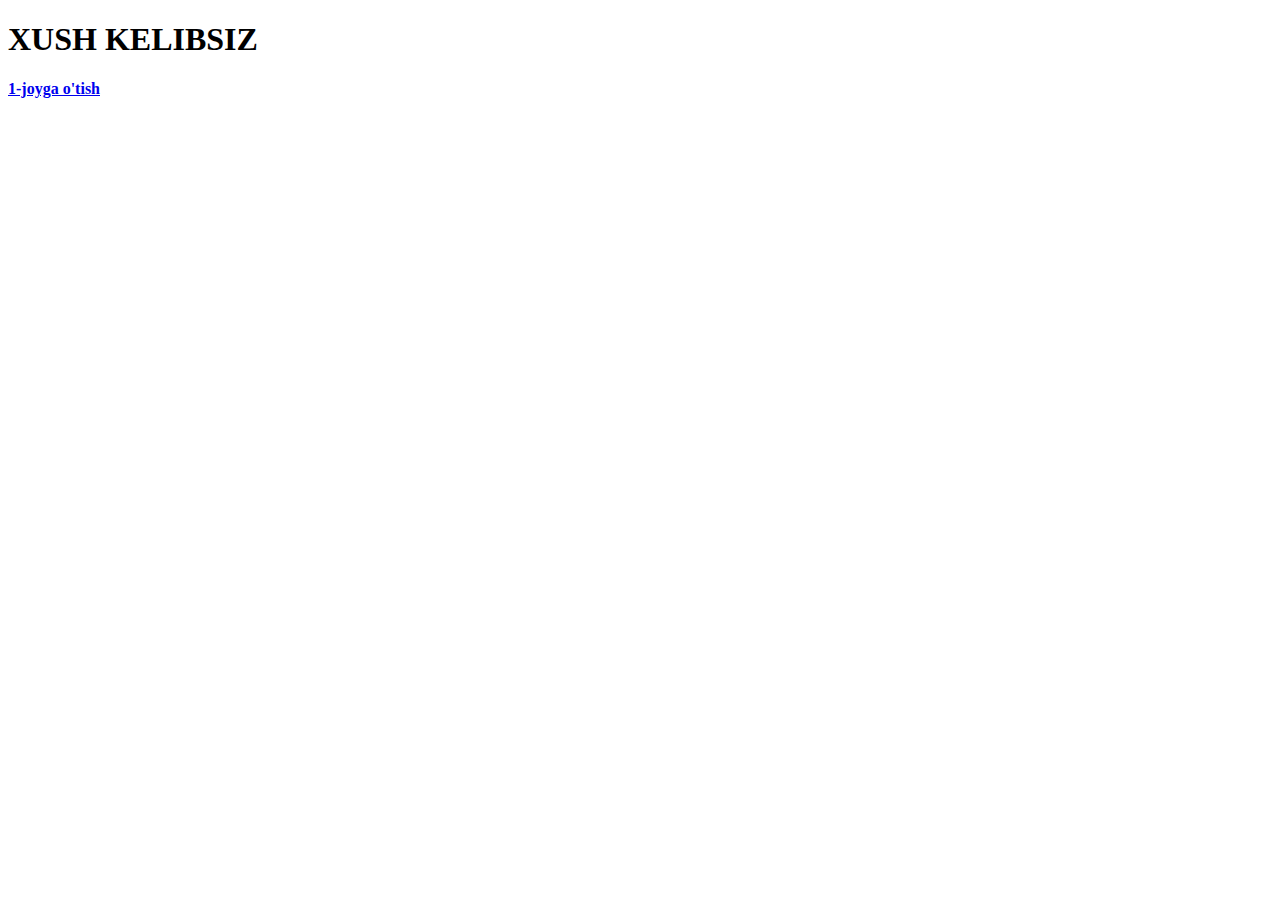
<file: index2.html>
<!DOCTYPE html>
<html lang="en">
<head>
    <meta charset="UTF-8">
    <meta name="viewport" content="width=device-width, initial-scale=1.0">
    <title>2-joy</title>
</head>
<body>
    <h1>XUSH KELIBSIZ</h1>
    <a href="./index.html"><h4>1-joyga o'tish</h4></a>
</body>
</html>
</file>
